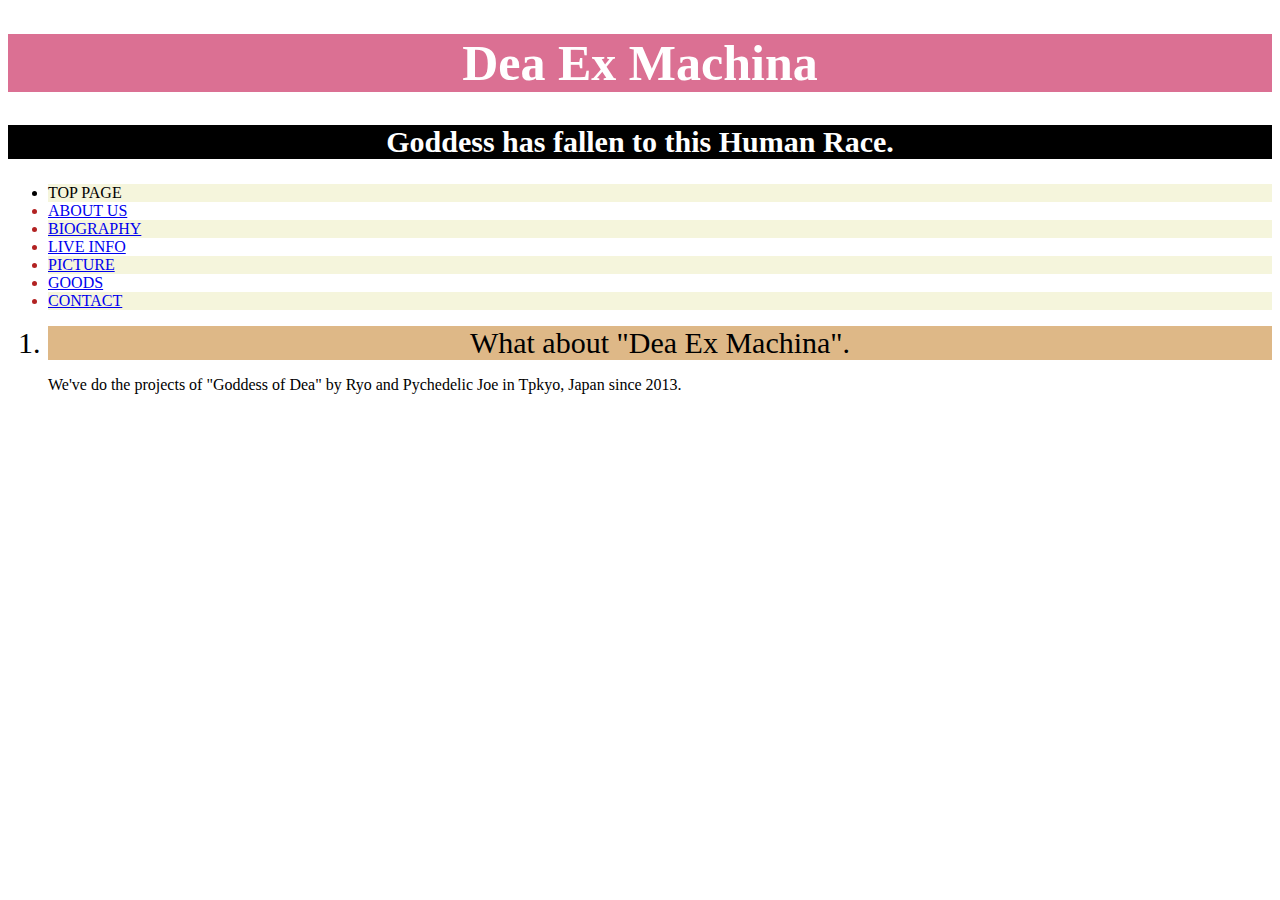
<file: src/index.html>
<!DOCTYPE html>
<html lang="ja">
    <head>
        <meta charset="utf-8">
        <meta name="viewport" content="width=device-width", initial-scale="1">
        <title>Dea Ex Machina</title>
        <link href="style.css" rel="stylesheet">
    </head>
    <body>
        <h1 id="title">Dea Ex Machina</h1>
        <h2 id="subtitle">Goddess has fallen to this Human Race.</h2>
        <p>
            <ul>
                <li id="first" class="top">TOP PAGE</li>
                <li class="A"><a href="about.html">ABOUT US</a></li>
                <li id="first" class="A"><a href="biography.html">BIOGRAPHY</a></li>
                <li class="A"><a href="liveinfo.html">LIVE INFO</a></li>
                <li id="first" class="A"><a href="picture.html">PICTURE</a></li>
                <li class="A"><a href="goods.html">GOODS</a></li>
                <li id="first" class="A"><a href="contact.html">CONTACT</a></li>
            </ul>

            <ol>
                <li class="B">What about "Dea Ex Machina".</li>
                <p>
                    We've do the projects of "Goddess of Dea" by Ryo and Pychedelic Joe in Tpkyo, Japan since 2013.<br>
                    
                </p>
            </ol>
        </p>
    </body>
</html>
</file>
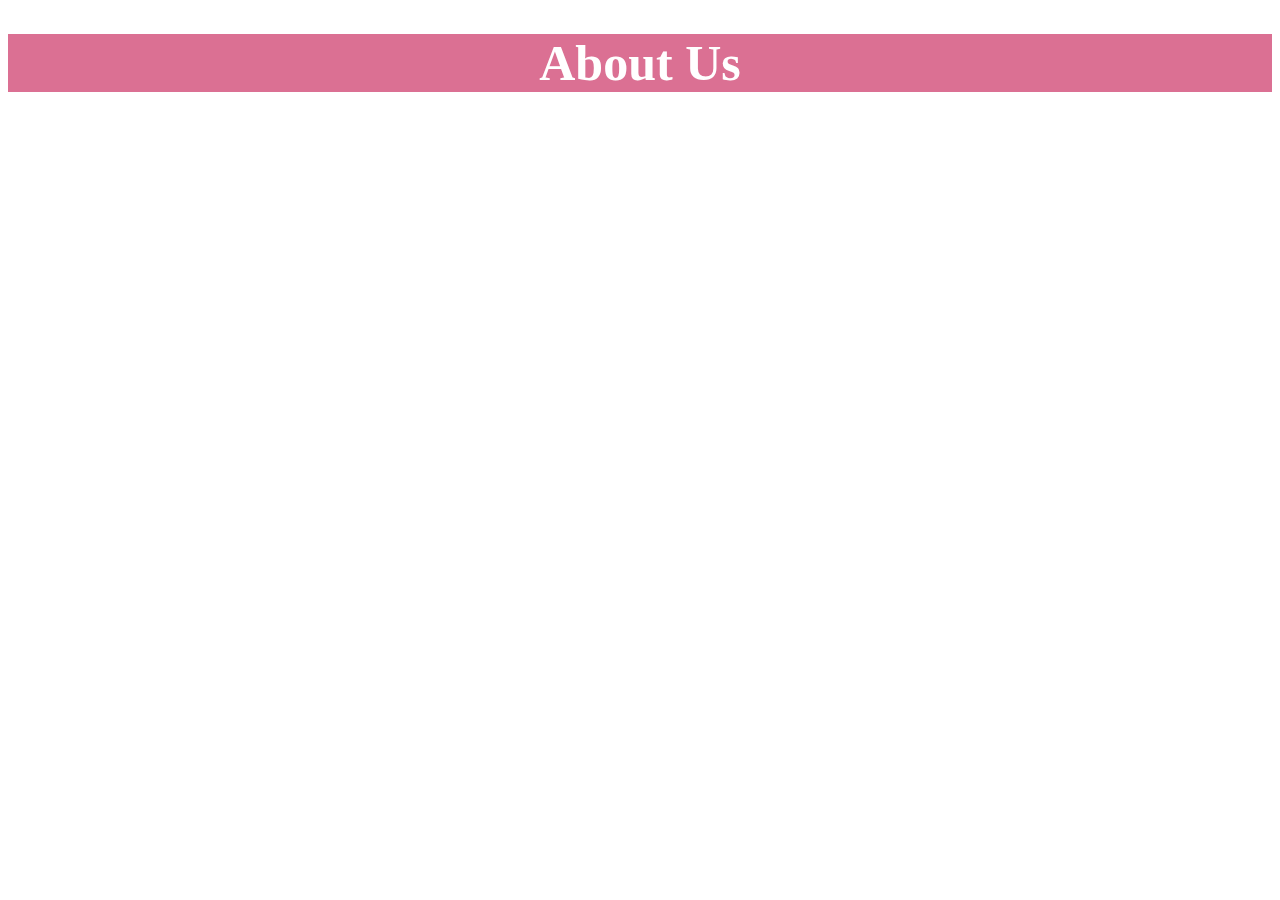
<file: src/about.html>
<!DOCTYPE html>
<html lang="ja">
    <head>
        <meta charset="utf-8">
        <meta name="viewport" content="width=device-width", initial-scale="1">
        <title>About Us</title>

        <style>
            #aboutus {
                color: white;
                background: palevioletred;
                font-size: 50px;
                font-family: 'Times New Roman', Times, serif;
                text-align: center;
            }
        </style>
    </head>
    <body>
        <h1 id="aboutus">About Us</h1>
    </body>
</html>
</file>
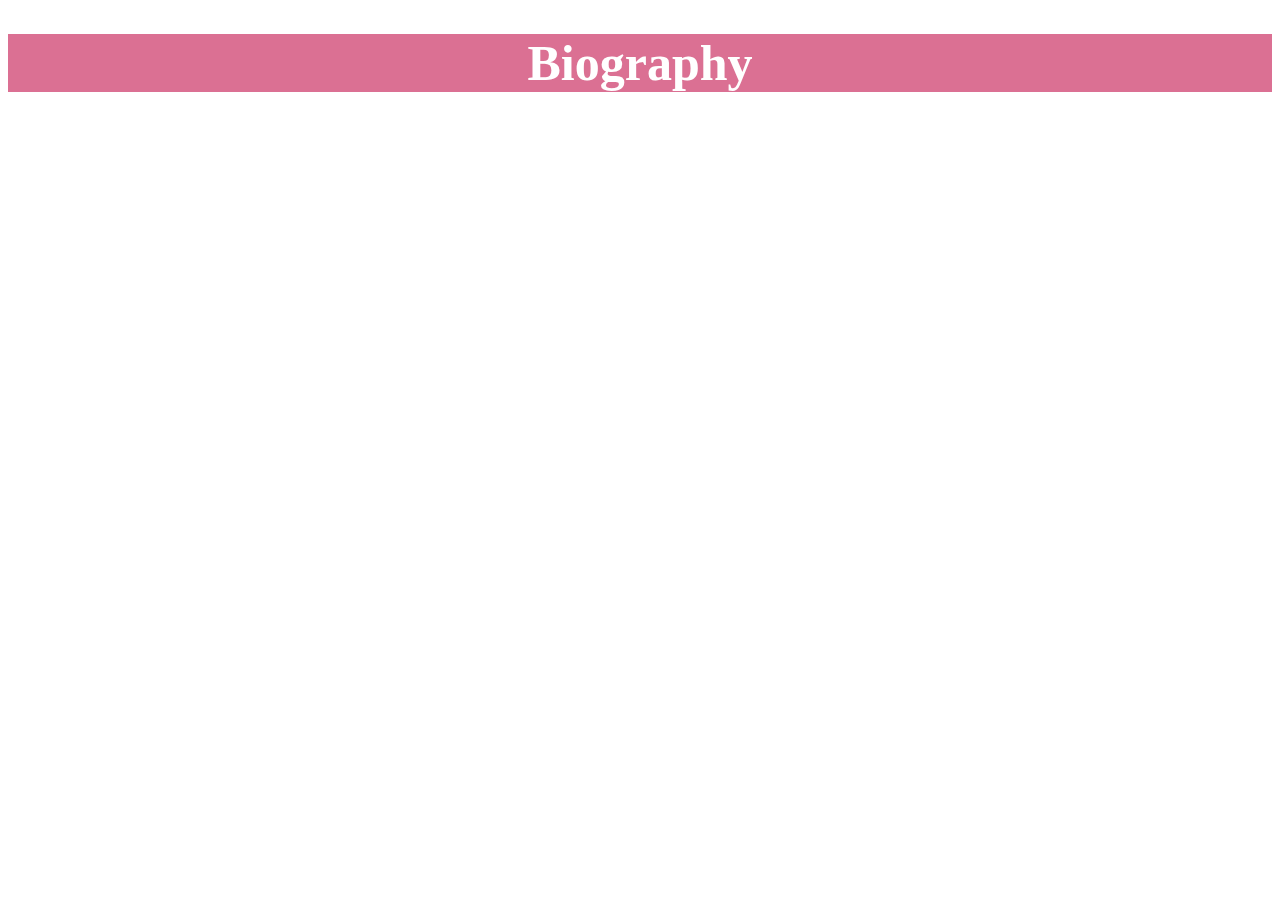
<file: src/biography.html>
<!DOCTYPE html>
<html lang="ja">
    <head>
        <meta charset="utf-8">
        <meta name="viewport" content="width=device-width", initial-scale="1">
        <title>Biography</title>

        <style>
            #biography {
                color: white;
                background: palevioletred;
                font-size: 50px;
                font-family: 'Times New Roman', Times, serif;
                text-align: center;
            }
        </style>
    </head>
    <body>
        <h1 id="biography">Biography</h1>
    </body>
</html>
</file>
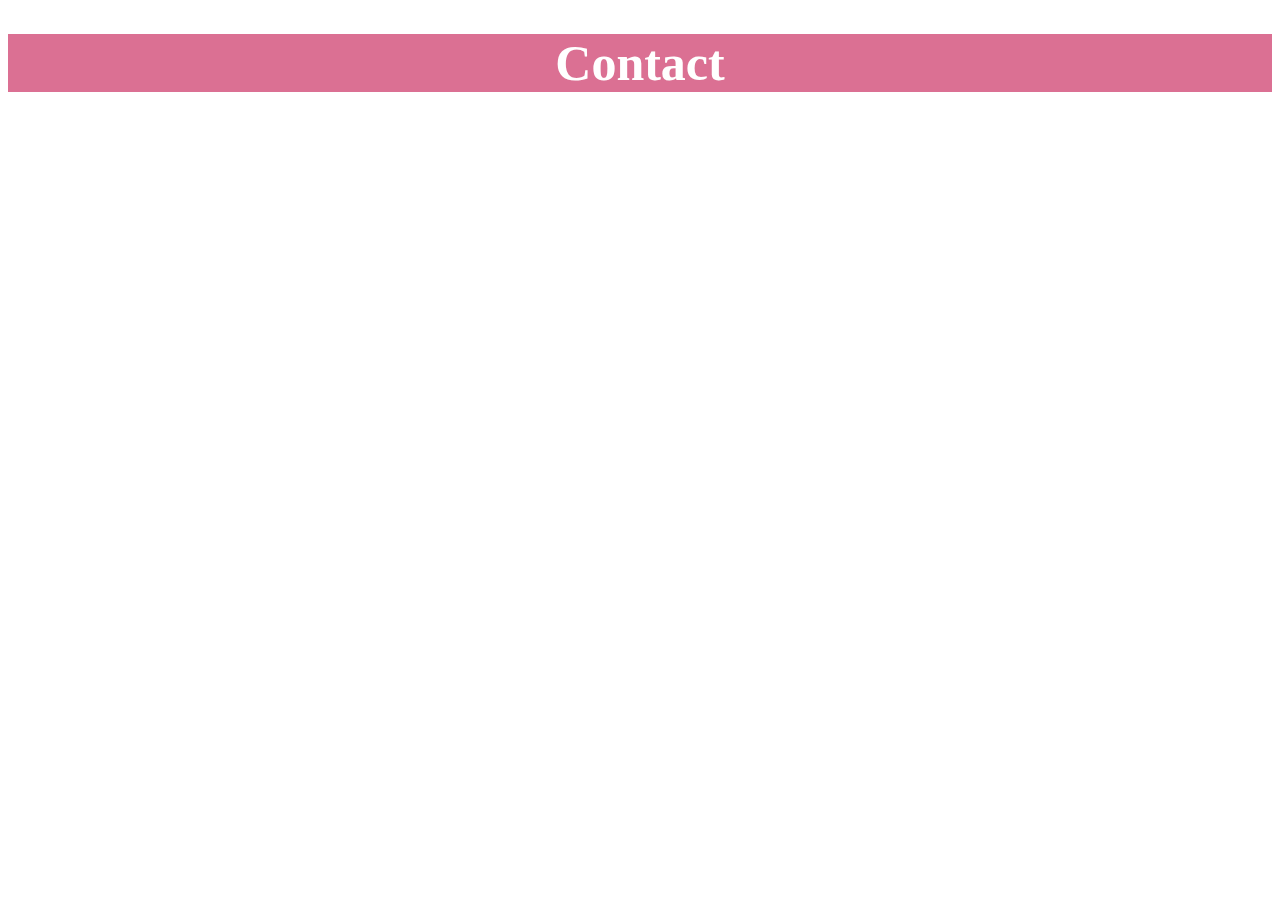
<file: src/contact.html>
<!DOCTYPE html>
<html lang="ja">
    <head>
        <meta charset="utf-8">
        <meta name="viewport" content="width=device-width", initial-scale="1">
        <title>Contact</title>

        <style>
            #contact {
                color: white;
                background: palevioletred;
                font-size: 50px;
                font-family: 'Times New Roman', Times, serif;
                text-align: center;
            }
        </style>
    </head>
    <body>
        <h1 id="contact">Contact</h1>
    </body>
</html>
</file>
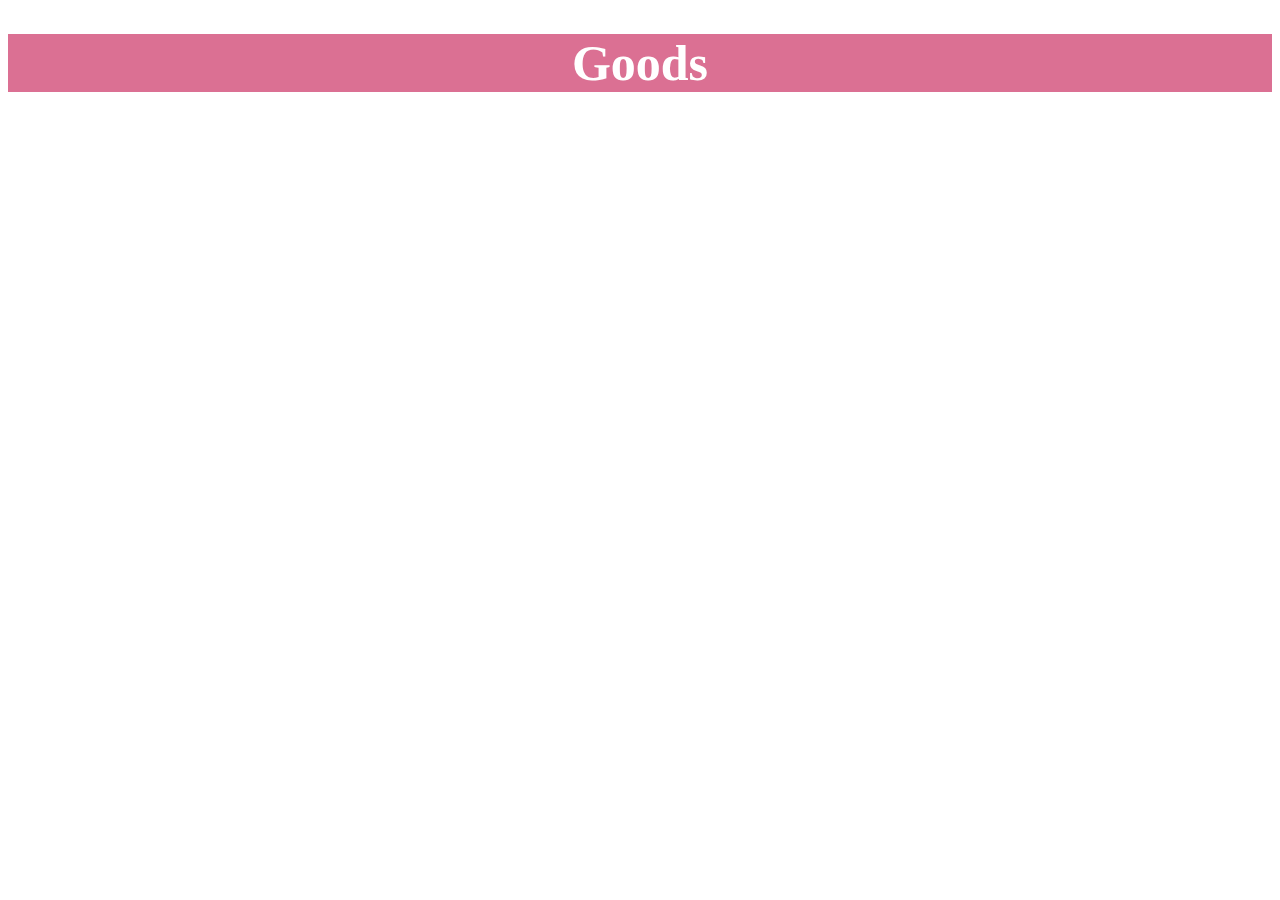
<file: src/goods.html>
<!DOCTYPE html>
<html lang="ja">
    <head>
        <meta charset="utf-8">
        <meta name="viewport" content="width=device-width" initial-scale="1">
        <title>Goods</title>

        <style>
            #goods {
                color: white;
                background: palevioletred;
                font-size: 50px;
                font-family: 'Times New Roman', Times, serif;
                text-align: center;
            }
        </style>
    </head>
    <body>
        <h1 id="goods">Goods</h1>
    </body>
</html>
</file>
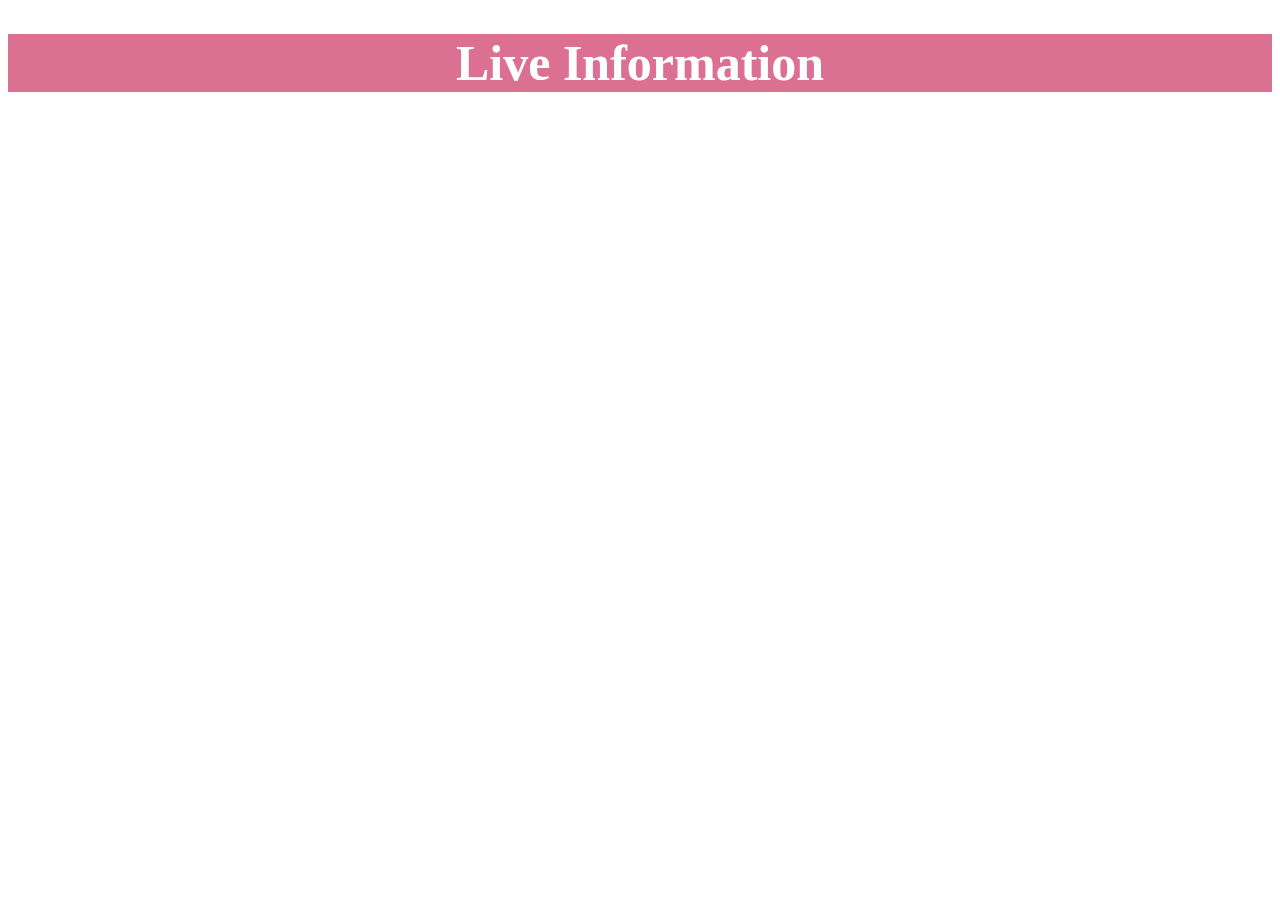
<file: src/liveinfo.html>
<!DOCTYPE html>
<html lang="ja">
    <head>
        <meta charset="utf-8">
        <meta name="viewport" content="width=device-width" initial-scale="1">
        <title>Live Information</title>
        <style>
            #info {
                color: white;
                background: palevioletred;
                font-size: 50px;
                font-family: 'Times New Roman', Times, serif;
                text-align: center;
            }
        </style>
    </head>
    <body>
        <h1 id="info">Live Information</h1>
    </body>
</html>
</file>
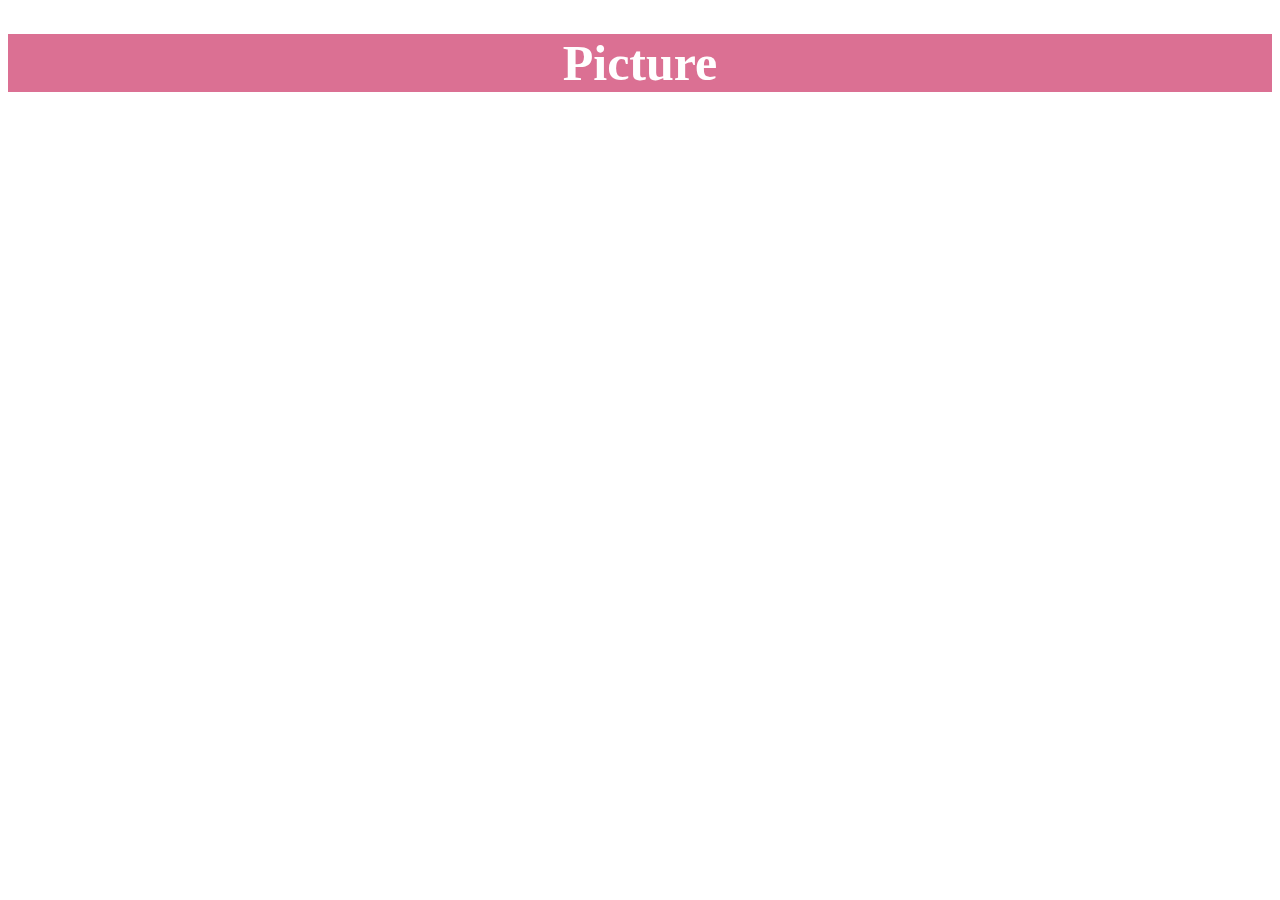
<file: src/picture.html>
<!DOCTYPE html>
<html lang="ja">
    <head>
        <meta charset="utf-8">
        <meta name="viewport" content="width=device-width" initial-scale="1">
        <title>Picture</title>
        <style>
            #pic {
                color: white;
                background: palevioletred;
                font-size: 50px;
                font-family: 'Times New Roman', Times, serif;
                text-align: center;
            }
        </style>
    </head>
    <body>
        <h1 id="pic">Picture</h1>
    </body>
</html>
</file>
<file: src/style.css>
/* Title Color */
            #title {
                color: white;
                background-color: palevioletred;
                font-size: 50px;
                font-family: 'Times New Roman', Times, serif;
                text-align: center;
            }
            /* Sub Title Color */
            #subtitle {
                color: white;
                background-color: black;
                font-size: 30px;
                font-family: 'Times New Roman', Times, serif;
                text-align: center;
            }
            #top {
                color: firebrick;
            }

            #first {
                background-color: beige;
            }

            .A {
                color: firebrick;
            }

            .B {
                color: black;
                background-color: burlywood;
                font-size: 30px;
                font-family: 'Times New Roman', Times, serif;
                text-align: center;
            }
</file>
